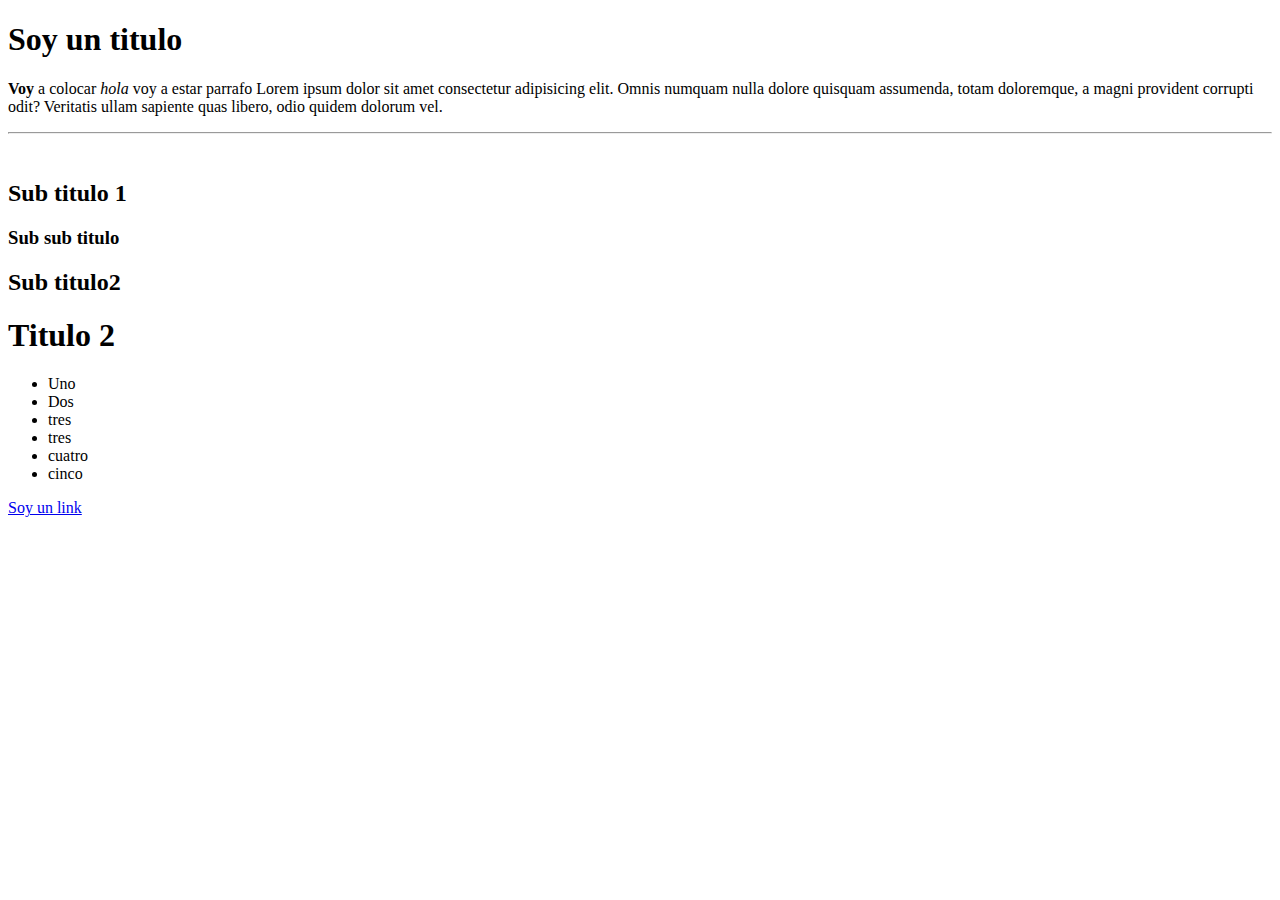
<file: index.html>
<!DOCTYPE html>
<html lang="en">
<head>

    <meta charset="UTF-8">
    <meta name="viewport" content="width=device-width, initial-scale=1.0">
    <title>Clase 1</title>

</head>
<body>
    <h1>Soy un titulo</h1>
    <div>
        <p><strong>Voy</strong> a colocar <i>hola</i> <italic>voy a estar</italic> parrafo Lorem ipsum dolor sit amet consectetur adipisicing elit. 
            Omnis numquam nulla dolore quisquam assumenda, totam doloremque, 
            a magni provident corrupti odit? Veritatis ullam sapiente quas libero, 
            odio quidem dolorum vel.</p>

    </div>
    <hr>
    <br>
    <h2>Sub titulo 1</h2>
    <h3>Sub sub titulo</h3>
    <h2>Sub titulo2</h2>
    <h1>  Titulo 2   </h1>
    <ul>

        <li>Uno</li>
        <li>Dos</li>
        <li>tres</li>
        <li>tres</li>
        <li>cuatro</li>
        <li>cinco</li>


    </ul>

    <a href="Pagina2.html">Soy un link</a>

    
</body>
</html>
</file>
